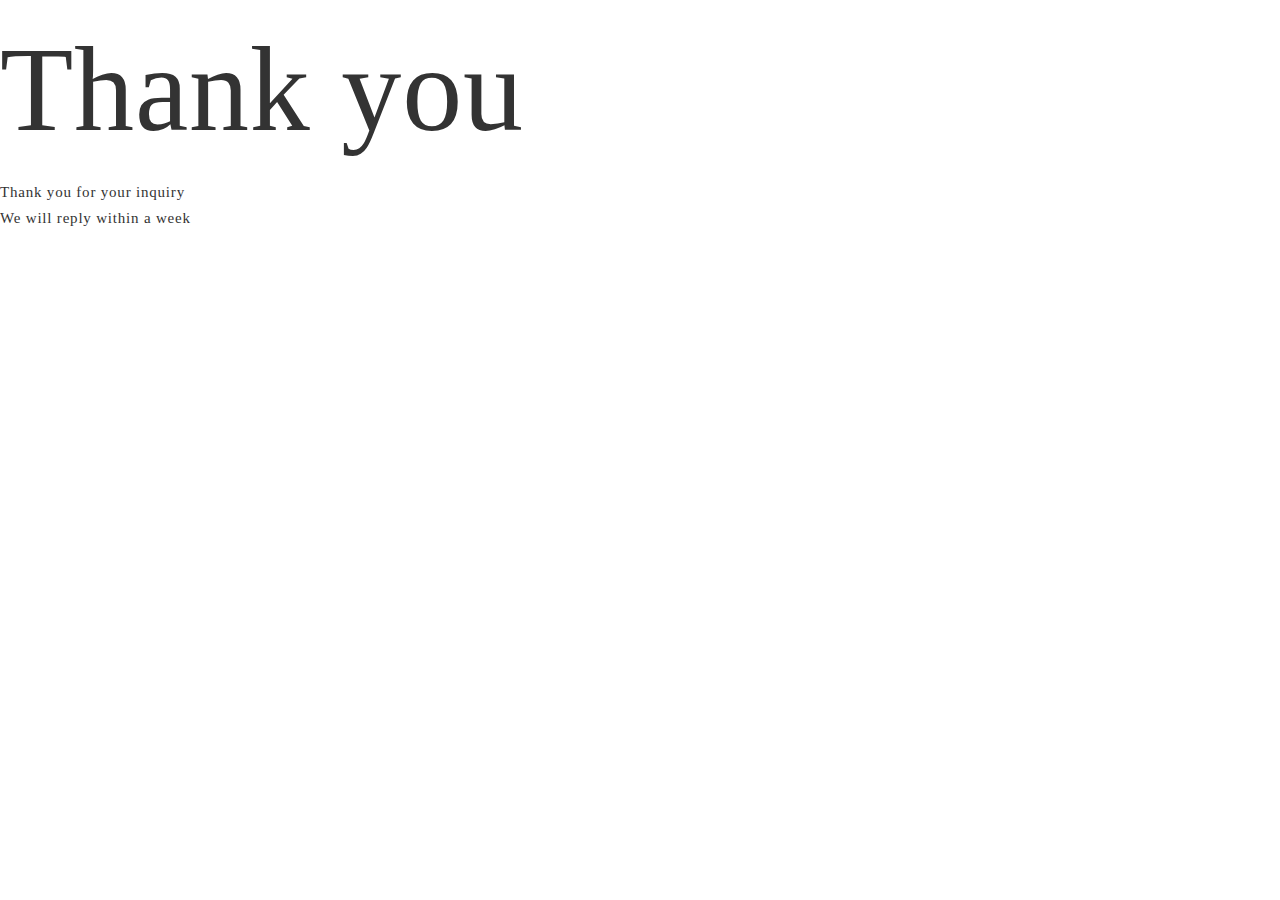
<file: thanks.html>
<!DOCTYPE html>
<html>
<head>
  <meta charset="utf-8">
  <meta name="viewport" content="width=device-width,initial-scale=1.0,user-scalable=no">
  <meta property='og:type' content='website'>
  <meta property='og:title' content='Web designer Risa Kawai portfolio'>
  <meta property='og:description' content='this is Kawai Risas portfolio'>
  <meta property="og:image" content="img/ogp.png">
  <meta name="description" content="this is Kawai Risas portfolio" />
  <title>Kawai Risa_portfolio</title>
  <link rel="preconnect" href="https://fonts.gstatic.com">
  <link href="https://fonts.googleapis.com/css2?family=Lato&display=swap" rel="stylesheet">
  <link href="https://fonts.googleapis.com/css?family=Material+Icons+Outlined" rel="stylesheet">
  <link href="../css/ress.css" media="all" rel="stylesheet" type="text/css"/>
  <link href="../css/style.css" media="all" rel="stylesheet" type="text/css"/>
  <link rel="shortcut icon" href="../img/favicon.ico" />
</head>

<body>
    <div class="thanks_wrapper">
        <h1 class="thanks_title">Thank you</h1>
        <p class="thanks_text">Thank you for your inquiry<br>We will reply within a week</p>
    </div>
</body>
</html>
</file>
<file: css/ress.css>
/*!
 * ress.css • v3.0.1
 * MIT License
 * github.com/filipelinhares/ress
 */

/* # =================================================================
   # Global selectors
   # ================================================================= */

html {
  box-sizing: border-box;
  word-break: normal;
  -moz-tab-size: 4;
  tab-size: 4;

  -webkit-text-size-adjust: 100%; /* Prevent adjustments of font size after orientation changes in iOS */
}

*,
::before,
::after {
  box-sizing: inherit;
  background-repeat: no-repeat; /* Set `background-repeat: no-repeat` to all elements and pseudo elements */
}

::before,
::after {
  vertical-align: inherit;
  text-decoration: inherit; /* Inherit text-decoration and vertical align to ::before and ::after pseudo elements */
}

* {
  margin: 0;
  padding: 0; /* Reset `padding` and `margin` of all elements */
}

/* # =================================================================
   # General elements
   # ================================================================= */

hr {
  overflow: visible; /* Show the overflow in Edge and IE */
  height: 0; /* Add the correct box sizing in Firefox */
}

details,
main {
  display: block; /* Render the `main` element consistently in IE. */
}

summary {
  display: list-item; /* Add the correct display in all browsers */
}

small {
  font-size: 80%; /* Set font-size to 80% in `small` elements */
}

[hidden] {
  display: none; /* Add the correct display in IE */
}

abbr[title] {
  /* Add the correct text decoration in Chrome, Edge, IE, Opera, and Safari */
  text-decoration: underline;
  text-decoration: underline dotted;
  border-bottom: none; /* Remove the bottom border in Chrome 57 */
}

a {
  background-color: transparent; /* Remove the gray background on active links in IE 10 */
}

a:active,
a:hover {
  outline-width: 0; /* Remove the outline when hovering in all browsers */
}

code,
kbd,
pre,
samp {
  font-family: monospace, monospace; /* Specify the font family of code elements */
}

pre {
  font-size: 1em; /* Correct the odd `em` font sizing in all browsers */
}

b,
strong {
  font-weight: bolder; /* Add the correct font weight in Chrome, Edge, and Safari */
}

/* https://gist.github.com/unruthless/413930 */
sub,
sup {
  position: relative;
  font-size: 75%;
  line-height: 0;
  vertical-align: baseline;
}

sub {
  bottom: -.25em;
}

sup {
  top: -.5em;
}

/* # =================================================================
   # Forms
   # ================================================================= */

input {
  border-radius: 0;
}

/* Replace pointer cursor in disabled elements */
[disabled] {
  cursor: default;
}

[type="number"]::-webkit-inner-spin-button,
[type="number"]::-webkit-outer-spin-button {
  height: auto; /* Correct the cursor style of increment and decrement buttons in Chrome */
}

[type="search"] {
  outline-offset: -2px; /* Correct the outline style in Safari */

  -webkit-appearance: textfield; /* Correct the odd appearance in Chrome and Safari */
}

[type="search"]::-webkit-search-decoration {
  -webkit-appearance: none; /* Remove the inner padding in Chrome and Safari on macOS */
}

textarea {
  overflow: auto; /* Internet Explorer 11+ */
  resize: vertical; /* Specify textarea resizability */
}

button,
input,
optgroup,
select,
textarea {
  font: inherit; /* Specify font inheritance of form elements */
}

optgroup {
  font-weight: bold; /* Restore the font weight unset by the previous rule */
}

button {
  overflow: visible; /* Address `overflow` set to `hidden` in IE 8/9/10/11 */
}

button,
select {
  text-transform: none; /* Firefox 40+, Internet Explorer 11- */
}

/* Apply cursor pointer to button elements */
button,
[type="button"],
[type="reset"],
[type="submit"],
[role="button"] {
  cursor: pointer;
  color: inherit;
}

/* Remove inner padding and border in Firefox 4+ */
button::-moz-focus-inner,
[type="button"]::-moz-focus-inner,
[type="reset"]::-moz-focus-inner,
[type="submit"]::-moz-focus-inner {
  padding: 0;
  border-style: none;
}

/* Replace focus style removed in the border reset above */
button:-moz-focusring,
[type="button"]::-moz-focus-inner,
[type="reset"]::-moz-focus-inner,
[type="submit"]::-moz-focus-inner {
  outline: 1px dotted ButtonText;
}

button,
html [type="button"],
/* Prevent a WebKit bug where (2) destroys native `audio` and `video`controls in Android 4 */
[type="reset"],
[type="submit"] {
  -webkit-appearance: button; /* Correct the inability to style clickable types in iOS */
}

/* Remove the default button styling in all browsers */
button,
input,
select,
textarea {
  border-style: none;
  background-color: transparent;
}

/* Style select like a standard input */
select {
  -webkit-appearance: none; /* Chrome 41+ */
  -moz-appearance: none; /* Firefox 36+ */
}

select::-ms-expand {
  display: none; /* Internet Explorer 11+ */
}

select::-ms-value {
  color: currentColor; /* Internet Explorer 11+ */
}

legend {
  display: table; /* Correct the text wrapping in Edge and IE */
  max-width: 100%; /* Correct the text wrapping in Edge and IE */
  max-width: 100%; /* Correct the text wrapping in Edge 18- and IE */
  white-space: normal; /* Correct the text wrapping in Edge and IE */
  color: inherit; /* Correct the color inheritance from `fieldset` elements in IE */
  border: 0; /* Correct `color` not being inherited in IE 8/9/10/11 */
}

::-webkit-file-upload-button {
  font: inherit; /* Change font properties to `inherit` in Chrome and Safari */
  color: inherit;
  /* Correct the inability to style clickable types in iOS and Safari */

  -webkit-appearance: button;
}

/* # =================================================================
   # Specify media element style
   # ================================================================= */

img {
  border-style: none; /* Remove border when inside `a` element in IE 8/9/10 */
}

/* Add the correct vertical alignment in Chrome, Firefox, and Opera */
progress {
  vertical-align: baseline;
}

/* # =================================================================
   # Accessibility
   # ================================================================= */

/* Hide content from screens but not screenreaders */
@media screen {
  [hidden~="screen"] {
    display: inherit;
  }
  [hidden~="screen"]:not(:active):not(:focus):not(:target) {
    position: absolute !important;
    clip: rect(0 0 0 0) !important;
  }
}

/* Specify the progress cursor of updating elements */
[aria-busy="true"] {
  cursor: progress;
}

/* Specify the pointer cursor of trigger elements */
[aria-controls] {
  cursor: pointer;
}

/* Specify the unstyled cursor of disabled, not-editable, or otherwise inoperable elements */
[aria-disabled] {
  cursor: default;
}
</file>
<file: css/style.css>
body {
  font-family: 'Playfair Display', serif;
  font-size: 15px;
  line-height: 1.5;
  letter-spacing: .8px;
  color: #333;
}

html {
  scroll-behavior: smooth;
}

h1 {
  font-size: 120px;
  font-weight: lighter;
}

h2 {
    font-size: 45px;
    font-weight: lighter;
    line-height: 1.5;
    margin-bottom: 50px;
    text-align: center;
    letter-spacing: .05em;
    color: #333;
}

p {
  line-height: 1.7em;
  font-size: 15px;
}

/*========= テキストを滑らかに出現させるためのCSS ===============*/
span.smoothText {
  overflow: hidden;
  display: block;
}

/* アニメーションで傾斜がついている文字列を水平に戻す*/
span.smoothTextTrigger{
  transition: .8s ease-in-out;
  transform: translate3d(0,100%,0) skewY(12deg);
  transform-origin: left;
  display: block;
}
span.smoothTextTrigger.smoothTextAppear{
    transform: translate3d(0,0,0) skewY(0);
}

.sab_h2 {
  font-size: 16px;
  text-align: center;
  letter-spacing: .05em;
  color: #333;
}

a {
  transition: opacity .3s;
  text-decoration: none;
}

img {
  width: 100%;
  height: auto;
  display: block;
  vertical-align: bottom;
  border-style: none;
}

ul,
li {
  list-style: none;
}

.pc-only {
  display: block;
}

.sp-only {
  display: none;
}

.fadeUp{
  animation: fadeUpAnime 0.5s forwards;
  opacity:0;
}

  @keyframes fadeUpAnime{
    0% {
      opacity: 0;
      transform: translateY(100px);
    }

    100% {
      opacity: 1;
      transform: translateY(0);
    }
  }

/*--------------------------------
 レイアウト
---------------------------------*/
.section {
  padding: 80px 0;
}

.inner {
  max-width: 1100px;
  margin: 0 auto;
  padding: 0 40px;
}

/*--------------------------------
 見出し
---------------------------------*/
.lead {
  margin-bottom: 30px;
  text-align: center;
}

/*--------------------------------
ヘッダー
(背景透過参考_https://www.orbis.co.jp/product/helenus/)
---------------------------------*/
.header {
  position: fixed;
  top: 0;
  z-index: 10;
  width: 100%;
  transition: background-color .6s;
}

.header.active {
  background-color: #e6d1c9;
}

.header-inner {
  display: flex;
  align-items: center;
  justify-content: space-between;
  padding: 25px 45px;
}

.header-logo {
  font-size: 20px;
  font-weight: normal;
  line-height: 1.2;
  margin-right: 20px;
  letter-spacing: .05em;
}

.header-logo a {
  color: #fff;
}

.header-nav-list {
  display: flex;
  justify-content: space-between;
}

.header-nav-item:not(:last-child) {
  margin-right: 20px;
}

.header-nav-item a {
  font-size: 18px;
  padding: 5px 0;
  letter-spacing: .1em;
  color: #fff;
}

.header-nav-item a:hover {
  color:#333;
}

/*---------------------
ハンバーガーメニュー
-----------------------*/
/* スマホ用メニューのスタイル */
#menu-button {
  display: none;
}

.btn-line {
  background: white;
}

.gnav-sp-wrap {
  display: none;
  width: 100vw;
  height: 100vh;
  background-color: #e6d1c9;
  position: fixed;
  position: fixed;
  top: 0;
  left: 0;
  z-index: 100;
  padding-top: 100px;
}
ul.gnav-sp li {
  text-align: center;
  margin-bottom: 30px;
}

ul.gnav-sp li a {
  font-size: 20px;
  letter-spacing: 0.1em;
  color: #333;
}

.gnav-sp-list {
  text-align: center;
  font-size: 18px;
}

.gnav-sp {
  padding: 15px 0;
}

.gnav-sp a{
  color: white;
}

/*--------------------------------
 メインビジュアル
---------------------------------*/
/* Loading背景画面設定*/
#splash {
  /*fixedで全面に固定*/
	position: fixed;
	z-index: 999;
	width: 100%;
	height: 100%;
	background:#e6d1c9;
	text-align:center;
	color:#333;
}

#mv {
  height: 750px;
  background-image: url(../img/img_mv.png);
  background-repeat: no-repeat;
  background-size: cover;
}

.leFadeInLeft span { animation-name: leFadeInLeft }
@keyframes leFadeInLeft {
    0% {
        opacity: 0;
        transform: translateX(-60px);
    }
    100% { opacity: 1 }
}

.main-wrapper {
  text-align: center;
  padding-top: 250px;
  color: #fff;
}

.sab-title {
  font-size: 24px;
}

.blurTrigger{
    opacity: 0;
}

.sab-mainvisual {
  height: 100px;
  background-repeat: no-repeat;
  background-position: center center;
  background-size: cover;
  position: relative;
  z-index: 2;
  background: #e6d1c9;
}

.rotation {
  display: block;
  width: 17%;
  margin-left: 7%;
  animation: 15s linear infinite rotation;
}

@keyframes rotation{
  0% { transform:rotate(0);}
  100% { transform:rotate(360deg); }
}

.blur{
  animation-name:blurAnime;
  animation-duration:1s;
  animation-fill-mode:forwards;
}

@keyframes blurAnime{
  0% {
  filter: blur(10px);
  transform: scale(1.02);
  opacity: 0;
  }

  100% {
  filter: blur(0);
  transform: scale(1);
  opacity: 1;
  }
}

.blurTrigger{
    opacity: 0;
}
/*スクロールダウン全体の場所*/
.scrolldown1{
  position:absolute;
  left:50%;
  bottom:10px;
  height:50px;
}

.scrolldown1 span{
  position: absolute;
  left:-20px;
  top: -15px;
  color: #fff;
  font-size: 15px;
  text-align: center;
  letter-spacing: 0.05em;
}

.scrolldown1::after{
content: "";
position: absolute;
top: 0;
width: 1px;
height: 30px;
background: #eee;
  /*線の動き1.4秒かけて動く。永遠にループ*/
animation: pathmove 1.4s ease-in-out infinite;
opacity:0;
}

/*高さ・位置・透過が変化して線が上から下に動く*/
@keyframes pathmove{
0%{
  height:0;
  top:0;
  opacity: 0;
}
30%{
  height:30px;
  opacity: 1;
}
100%{
  height:0;
  top:50px;
  opacity: 0;
}
}

/*--------------------------------
 プロフィール
 各コンテンツの動き参考に
---------------------------------*/
.profile {
  padding: 50px 0;
}

.profile_pic {
  width: 35%;
  height: 100%;
}

.profile-title {
  font-size: 24px;
  margin-bottom: 20px;
  font-weight: bold;
  color: #e6d1c9;
}

.profile-text {
  font-size: 14px;
  max-width: 500px;
  margin-right: 50px;
}

.profile-wrapper {
  display: flex;
  justify-content: center;
}
/*--------------------------------
 Works
---------------------------------*/
#works {
  background-color: #e6d1c9;
  transition : all 0.5s;
}

.works-list {
  display: flex;
  flex-wrap: wrap;
  margin-bottom: -40px;
}

.works-item {
  display: block;
  position: relative;
  width: 31.74603%;
  margin-right: 1.58730%;
  margin-bottom: 40px;
  color: #333;
}

.img_hp_size {
  height: auto;
  display: block;
}

.works-item:nth-of-type(3n) {
  margin-right: 0;
}

.works-img {
  position: relative;
  width: 95%;
  overflow: hidden;
}

.works-img img:hover {
  transform: scale(1.1);
  transition: all ease 0.3s;
}

.works-name {
  font-size: 12px;
  font-weight: bold;
  margin-top: 8px;
}

.works-info {
  font-size: 10px;
}

.works-img, .works-name, .works-info {
  z-index: 1;
}

.asirai {
  font-family: "BIZ UDゴシック";
  font-size: 90px;
  color: #fff;
  opacity: 0.3;
  position: absolute;
  right: 0%;
  bottom: -15%;
}

.studio_url:hover{
  color: #d68383;
}

/*--------------------------------
 Skill
---------------------------------*/
#slill {
  transition : all 0.5s;
}

.skill-list {
  display: flex;
  flex-wrap: wrap;
  justify-content: space-between;
  margin-bottom: -50px;
}

.skill-item {
  display: flex;
  align-items: flex-start;
  justify-content: space-between;
  width: 48%;
  margin-bottom: 50px;
}

.skill-img {
  width: 60px;
  height: auto;
  margin-right: 20px;
}

.skill-body {
  flex: 1;
}

.skill-name {
  margin-bottom: 3px;
}

/*--------------------------------
 Contact
---------------------------------*/
#contact {
  background: #e6d1c9;
}

.contact-list {
  display: flex;
  flex-wrap: wrap;
  justify-content: center;
}

.contact-item {
  display: block;
  margin: 0 20px;
  text-align: center;
}

.contact-text {
  margin-top: 10px;
  text-align: center;
}

/*フォーム*/
.form_wrapper {
  background: #FFFFFF;
}

form {
  margin: 0 auto;
  width: 65%;
}

.form_title{
  margin-bottom: 5px;
  margin-top: 10px;
}

.label-first {
  margin-top: -10px;
}

input {
  background-color: #fff;
  padding: 15px;
  width: 100%;
}

textarea {
  background-color: #fff;
  padding: 15px;
  width: 100%;
}

.button-area {
  width: 150px;
  margin: 0 auto;
  padding-top: 20px;
}

.button-area input {
  background: #333;
  color: #fff;
  border: 1px solid #fff;
}

.button-area input:hover {
  color: #333;
  background: #dfc0b5;
}

.button-area_works {
  width: 200px;
  margin: 0 auto;
  padding: 15px 20px 15px;
  background: #333;
  color: #fff;
  border: 1px solid #fff;
}

.button-area_works:hover {
  color: #333;
  background: #dfc0b5;
}

/*--------------------------------
 ページトップ
---------------------------------*/
.page-top {
  font-weight: bold;
  padding: 10px;
  cursor: pointer;
  text-align: center;
  background-color: #fff;
}

.page-top .material-icons-outlined {
  vertical-align: bottom;
  font-weight: bold;
}

.page-top a {
  color: #333;
}

/*--------------------------------
 フッター
---------------------------------*/
.footer {
  padding: 30px;
  background-color: #333;
}

.copyright {
  font-size: 10px;
  text-align: center;
  color: #fff;
}

/*--------------------------------
 下層：Worksページ
---------------------------------*/
.article {
  padding: 50px 0;
  background: #e6d1c9;
  position: relative;
  overflow: hidden;
}

.article-inner {
  max-width: 1040px;
  margin: 0 auto;
  padding: 0 20px;
}

.article-title {
  margin-bottom: -10px;
  text-align: left;
  font-size: 50px;
  font-weight: bold;
  color: #fff;
}

.article-img {
  padding-top: 50px;
  padding-bottom: 50px;
  max-width: 720px;
  margin: 0 auto;
}

.article-body {
  max-width: 720px;
  margin: 0 auto;
}

.article-info-title {
  font-size: 15px;
}

.article-body img {
  margin-bottom: 30px;
}

.article-body p {
  margin-bottom: 30px;
}

.home-link {
  text-align: center;
}

.home-link a {
  color: #fff;
}

.home-link:hover {
  color: #333;
}

.mock {
  padding-bottom: 55px;
  max-width: 800px;
  position: relative;
  z-index: 1;
}

.works__block{
  position: relative;
}

.loop-text {
  position: absolute;
  display: flex;
  top: 50%;
  left: calc(50% - 50vw);
  transform: translateY(-50%);
}

.loop-text__inner {
  padding-right: 20px;
  font-size: 7.0rem;
  font-weight: 900;
  letter-spacing: 0.05em;
  color: #e6d1c9;
  white-space: nowrap;
  animation: slideText 20s linear infinite;
  text-shadow: 2px 0 0 #fff, 0 2px 0 #fff, -2px 0 0 #fff, 0 -2px 0 #fff;
}

@keyframes slideText {
  100% {
    transform: translateX(-50%);
  }
}

/*media Queries 767
----------------------------------------------------*/
@media screen and (max-width: 767px) {
  body {
    font-size: 13px;
    line-height: 1.7;
  }

  .pc-only {
    display: none;
  }

  .sp-only {
    display: block;
  }

  /* 見出し */
  h1 {
    font-size: 100px;
  }

  h2 {
    font-size: 26px;
    margin-bottom: 20px;
  }

  .sab_h2 {
    font-size: 10px;
  }

  .article-inner {
    max-width: 720px;
  }

  /* レイアウト */
  .section {
    padding: 40px 0;
  }
  .inner {
    padding: 0 25px;
  }
  /* ヘッダー */
  .header-logo {
    font-size: 13px;
  }

  .header-nav-item:not(:last-child) {
    margin-right: 10px;
  }

  .header-nav-item a {
    font-size: 12px;
  }

  .header-inner {
    padding: 10px 20px;
  }

  .header-nav {
    display: none;
  }

  /*ハンバーガーメニュー*/
  #menu-button {
    display: block;
    width: 30px;
    height: 30px;
  }
  .menu-btn-inner {
      position: relative;
      display: block;
      width: 100%;
      height: 100%;
      z-index: 999;
  }

  .btn-line {
      display: block;
      width: 80%;
      height: 2px;
      margin: auto;
      background-color: #fff;
      position: absolute;
      left: 0;
      right: 0;
      top: calc((100% - 0px)/2);
      border-radius: 3px;
      transition: .2s;
  }

  .btn-line:nth-child(1) {
    transform: translateY(-7px);
    background: white;
  }

  .btn-line:nth-child(3) {
    transform: translateY(7px);
    background: white;
  }

  #menu-button.open .btn-line:nth-child(1) {
    transform: rotate(45deg);
  }

  #menu-button.open .btn-line:nth-child(2) {
    opacity: 0;
  }

  #menu-button.open .btn-line:nth-child(3) {
    transform: rotate(-45deg);
  }

  /* メインビジュアル */
  #mv {
    height: 80vh;
    background-image: url(../img/img_mv.png);
  }

  .rotation {
    margin: 0 auto;
    width: 35%;
    padding: 35px 0;
  }

  .sub-main-visual-img {
    height: 100px;
    background-image: url(../img/sp_mv.jpg);
  }

  .main-wrapper {
    padding-top: 180px;
  }

  .sab-title {
    margin-top: -35px;
  }

  /* プロフィール */
  .profile {
    padding: 30px 0;
  }

  .profile-title {
    font-size: 15px;
    margin-bottom: 7px;
  }

  .profile-wrapper {
    display: block;
  }

  .profile-text {
    margin-right: 0px;
    font-size: 12px;
    margin-bottom: 30px;
    max-width: 100%;
  }

  .profile_pic {
    width: 70%;
    margin: 0 15%;
  }

  /* Works */
  .works-name {
    font-size: 10px;
  }

  .works-list {
    justify-content: space-between;
  }

  .works-item {
    flex: 0 0 48%;
    margin-right: 0;
    margin-bottom: 30px;
  }

  .asirai {
    font-size: 65px;
    bottom: -20%;
  }

  /* Skill */
  .skill-list {
    display: block;
    margin-bottom: 0;
  }

  .skill-item {
    width: 100%;
    margin-bottom: 35px;
  }

  .skill-item:last-child {
    margin-bottom: 0;
  }

  /* Contact */
  .contact-item {
    margin: 0 10px;
  }

  form {
    width: 100%;
  }

  /* フッター */
  .footer {
    padding: 20px 0;
  }

  .article-title {
    font-size: 40px;
  }
}
</file>
